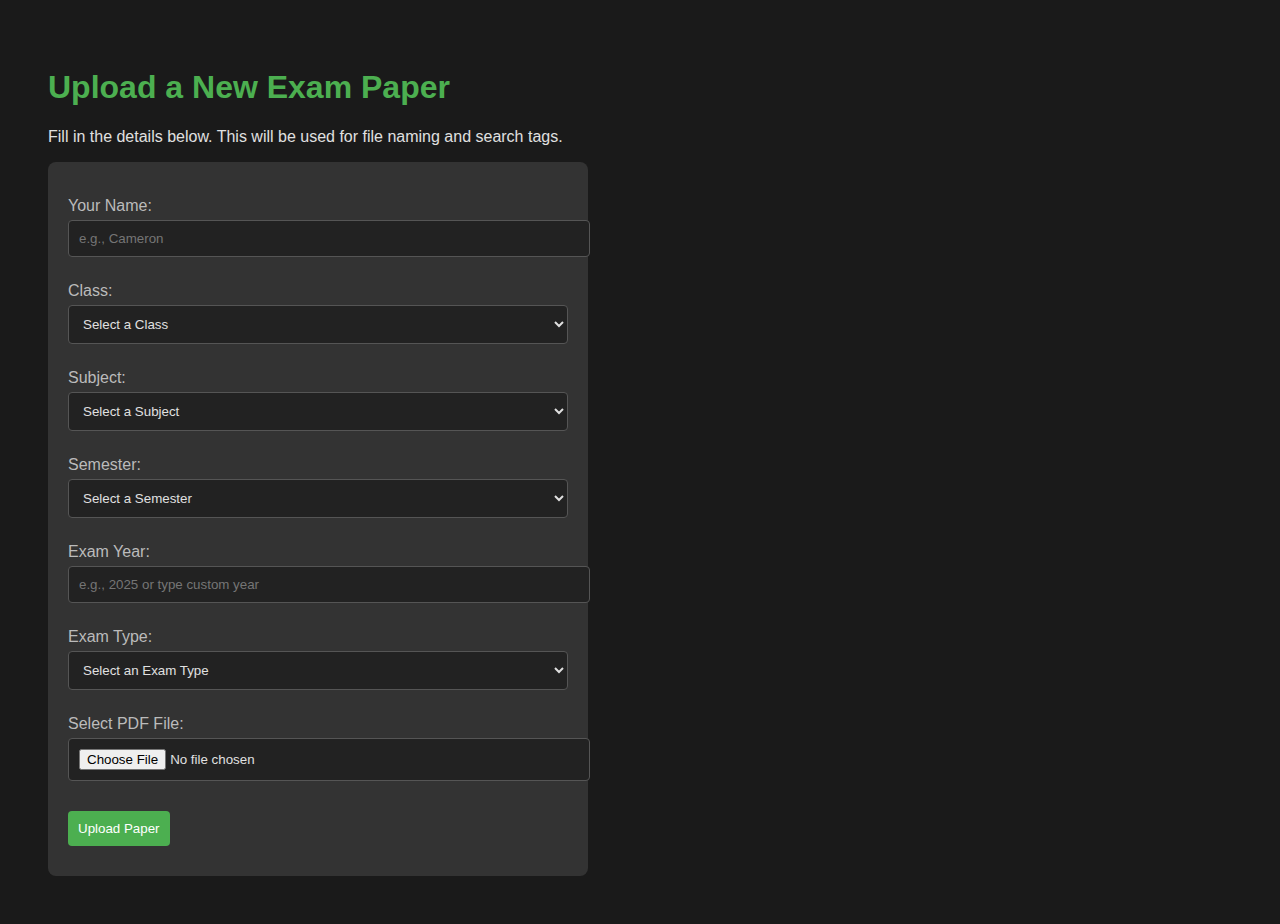
<file: upload.html>
<!DOCTYPE html>
<html lang="en">
<head>
    <meta charset="UTF-8">
    <title>Admin Paper Upload</title>
    <style>
        body { font-family: sans-serif; background-color: #1a1a1a; color: #e0e0e0; padding: 40px; }
        h1 { color: #4CAF50; }
        form { background-color: #333; padding: 20px; border-radius: 8px; max-width: 500px; }
        label { display: block; margin-top: 15px; margin-bottom: 5px; color: #bbb; }
        input, select {
            width: 100%;
            padding: 10px;
            margin-bottom: 10px;
            background-color: #222;
            border: 1px solid #555;
            color: #e0e0e0;
            border-radius: 4px;
        }
        input[type="submit"] {
            background-color: #4CAF50;
            color: white; border: none;
            cursor: pointer;
            width: auto;
            margin-top: 20px;
        }
        input[type="submit"]:hover { background-color: #45a049; }
    </style>
</head>
<body>
    <h1>Upload a New Exam Paper</h1>
    <p>Fill in the details below. This will be used for file naming and search tags.</p>

    <form action="/upload" method="post" enctype="multipart/form-data">

        <label for="admin_name">Your Name:</label>
        <input type="text" name="admin_name" id="admin_name" placeholder="e.g., Cameron" required>

        <label for="class">Class:</label>
        <select name="class" id="class" required>
            <option value="" disabled selected>Select a Class</option>
            <option value="BSc">BSc</option>
            <option value="BA">BA</option>
            <option value="BSc Hons">BSc Hons</option>
            <option value="BBA">BBA</option>
            <option value="BCA">BCA</option>
            <option value="MCA">MCA</option>
        </select>

        <label for="subject">Subject:</label>
        <select name="subject" id="subject" required>
            <option value="" disabled selected>Select a Subject</option>
            <option value="Maths">Maths</option>
            <option value="Physics">Physics</option>
            <option value="Chemistry">Chemistry</option>
            <option value="Hindi">Hindi</option>
            <option value="English">English</option>
            <option value="Biology">Biology</option>
            <option value="Psychology">Psychology</option>
            <option value="Zoology">Zoology</option>
            <option value="Computer Science">Computer Science</option>
            <option value="Political Science">Political Science</option>
            <option value="Statistics">Statistics</option>
            <option value="Geography">Geography</option>
            <option value="Biotechnology">Biotechnology</option>
            <option value="Microbiology">Microbiology</option>
            <option value="Environmental Science">Environmental Science</option>
            <option value="History">History</option>
            <option value="Economics">Economics</option>
        </select>

        <label for="semester">Semester:</label>
        <select name="semester" id="semester" required>
            <option value="" disabled selected>Select a Semester</option>
            <option value="I">I (1)</option>
            <option value="II">II (2)</option>
            <option value="III">III (3)</option>
            <option value="IV">IV (4)</option>
            <option value="V">V (5)</option>
            <option value="VI">VI (6)</option>
            <option value="VII">VII (7)</option>
            <option value="VIII">VIII (8)</option>
            <option value="IX">IX (9)</option>
            <option value="X">X (10)</option>
        </select>

        <label for="exam_year">Exam Year:</label>
        <input list="years" name="exam_year" id="exam_year" placeholder="e.g., 2025 or type custom year" required>
        <datalist id="years">
            <option value="2025"></option>
            <option value="2024"></option>
            <option value="2023"></option>
            <option value="2022"></option>
            <option value="2021"></option>
            <option value="2020"></option>
        </datalist>

        <label for="exam_type">Exam Type:</label>
        <select name="exam_type" id="exam_type" required>
            <option value="" disabled selected>Select an Exam Type</option>
            <option value="Main Semester">Main Semester</option>
            <option value="CIA">CIA</option>
            <option value="Half Yearly">Half Yearly</option>
            <option value="Class Test">Class Test</option>
            <option value="Yearly">Yearly</option>
        </select>

        <label for="file">Select PDF File:</label>
        <input type="file" name="file" id="file" accept=".pdf" required>

        <input type="submit" value="Upload Paper">
    </form>
</body>
</html>
</file>
